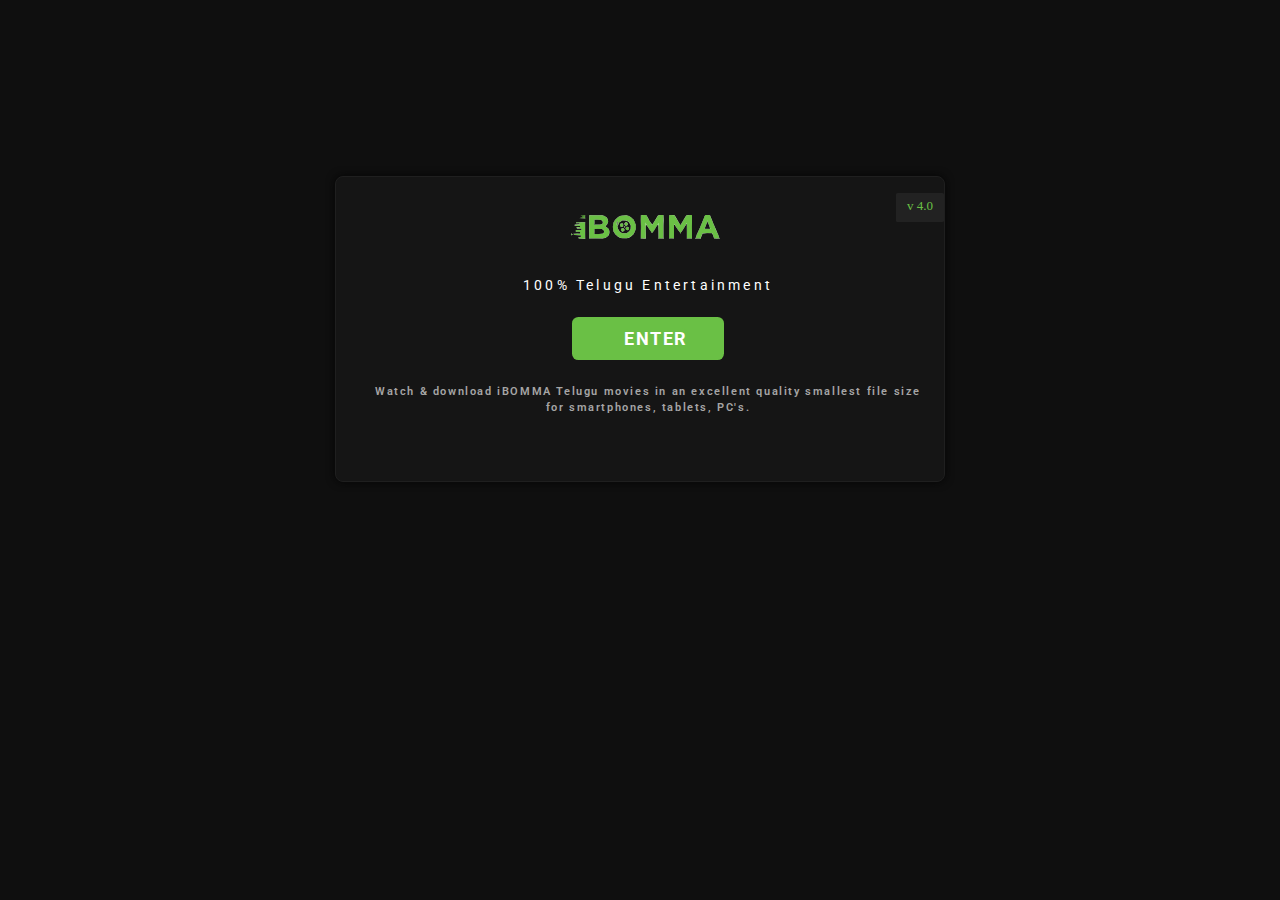
<file: index.html>
<!DOCTYPE html>
<html lang="en">

<head>
    <meta charset="UTF-8">
    <meta name="viewport" content="width=device-width, initial-scale=1.0">
    <title>iBOMMA - Watch iBomma Telugu Movies in HD</title>
    <link rel="shortcut icon" href="Images/ibomma-fav.jpg" type="image/x-icon">
    <link rel="stylesheet" href="indexstyle.css">
    <link rel="preconnect" href="https://fonts.googleapis.com">
    <link rel="preconnect" href="https://fonts.gstatic.com" crossorigin>
    <link href="https://fonts.googleapis.com/css2?family=Roboto:wght@300&display=swap" rel="stylesheet">
</head>

<body>
    <div class="box">
        <div class="ver">v 4.0</div>
        <img src="Images/logo.png" id="img">       
        <br>
        <p class="words">100% Telugu Entertainment</p>
        <button class="button"><a href="country.html">ENTER</a></button>
        <!-- <button class="button">USA</button> -->
        <div class="des">Watch & download iBOMMA Telugu movies in an excellent quality smallest file size<br>for smartphones, tablets, PC's.</div class="des">
    </div>
</body>

</html>
</file>
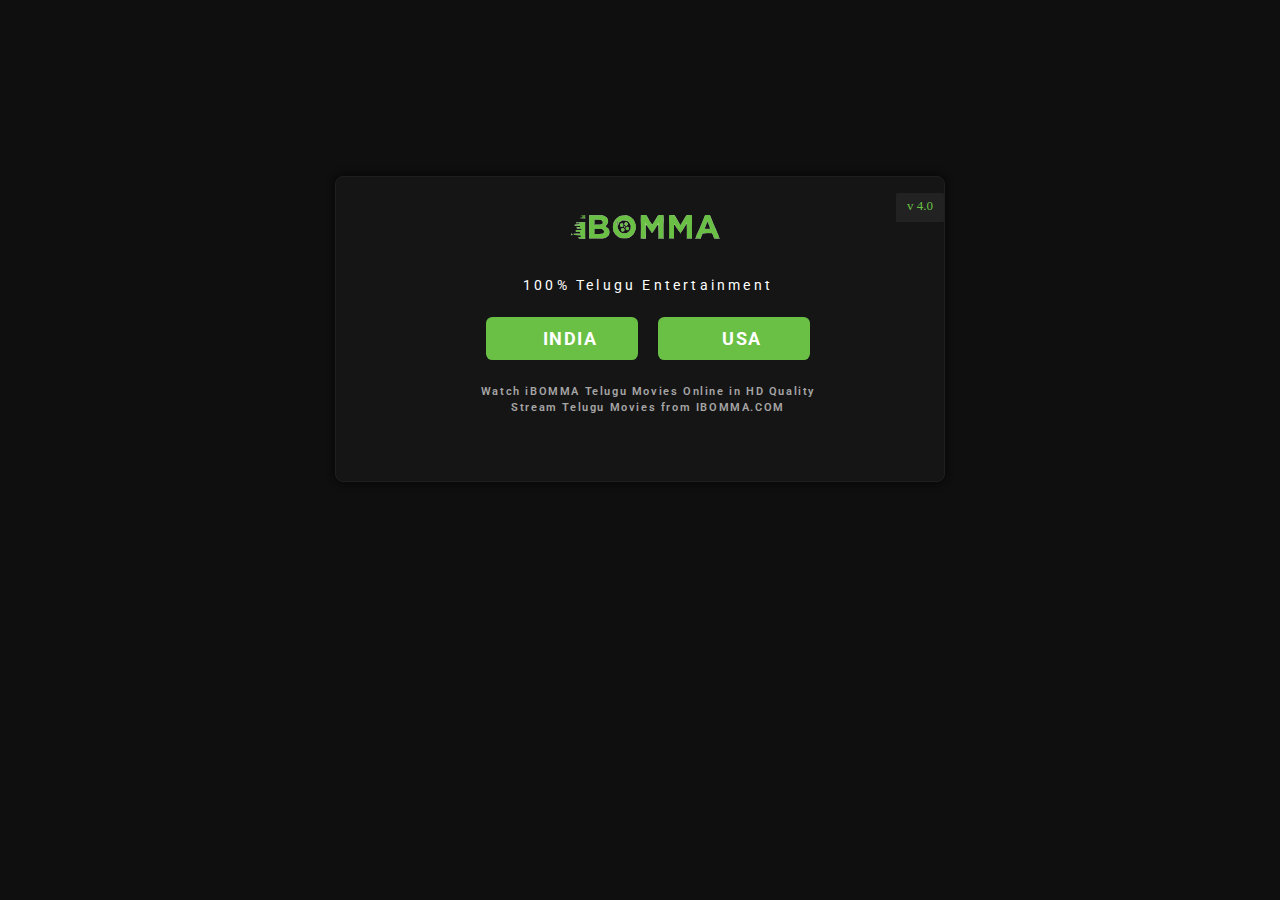
<file: country.html>
<!DOCTYPE html>
<html lang="en">

<head>
    <meta charset="UTF-8">
    <meta name="viewport" content="width=device-width, initial-scale=1.0">
    <title>iBOMMA - Watch iBomma Telugu Movies in HD</title>
    <link rel="shortcut icon" href="Images/ibomma-fav.jpg" type="image/x-icon">
    <link rel="stylesheet" href="indexstyle.css">
    <link rel="preconnect" href="https://fonts.googleapis.com">
    <link rel="preconnect" href="https://fonts.gstatic.com" crossorigin>
    <link href="https://fonts.googleapis.com/css2?family=Roboto:wght@300&display=swap" rel="stylesheet">
</head>

<body>
    <div class="box">
        <div class="ver">v 4.0</div>
        <img src="Images/logo.png" id="img">       
        <br>
        <p class="words">100% Telugu Entertainment</p>
        <button class="button"><a href="page.html">INDIA</a></button>
        <button class="button"><a href="page.html">USA</a></button>
        <div class="des">Watch iBOMMA Telugu Movies Online in HD Quality<br>Stream Telugu Movies from IBOMMA.COM</div class="des">
    </div>
</body>
</html>
</file>
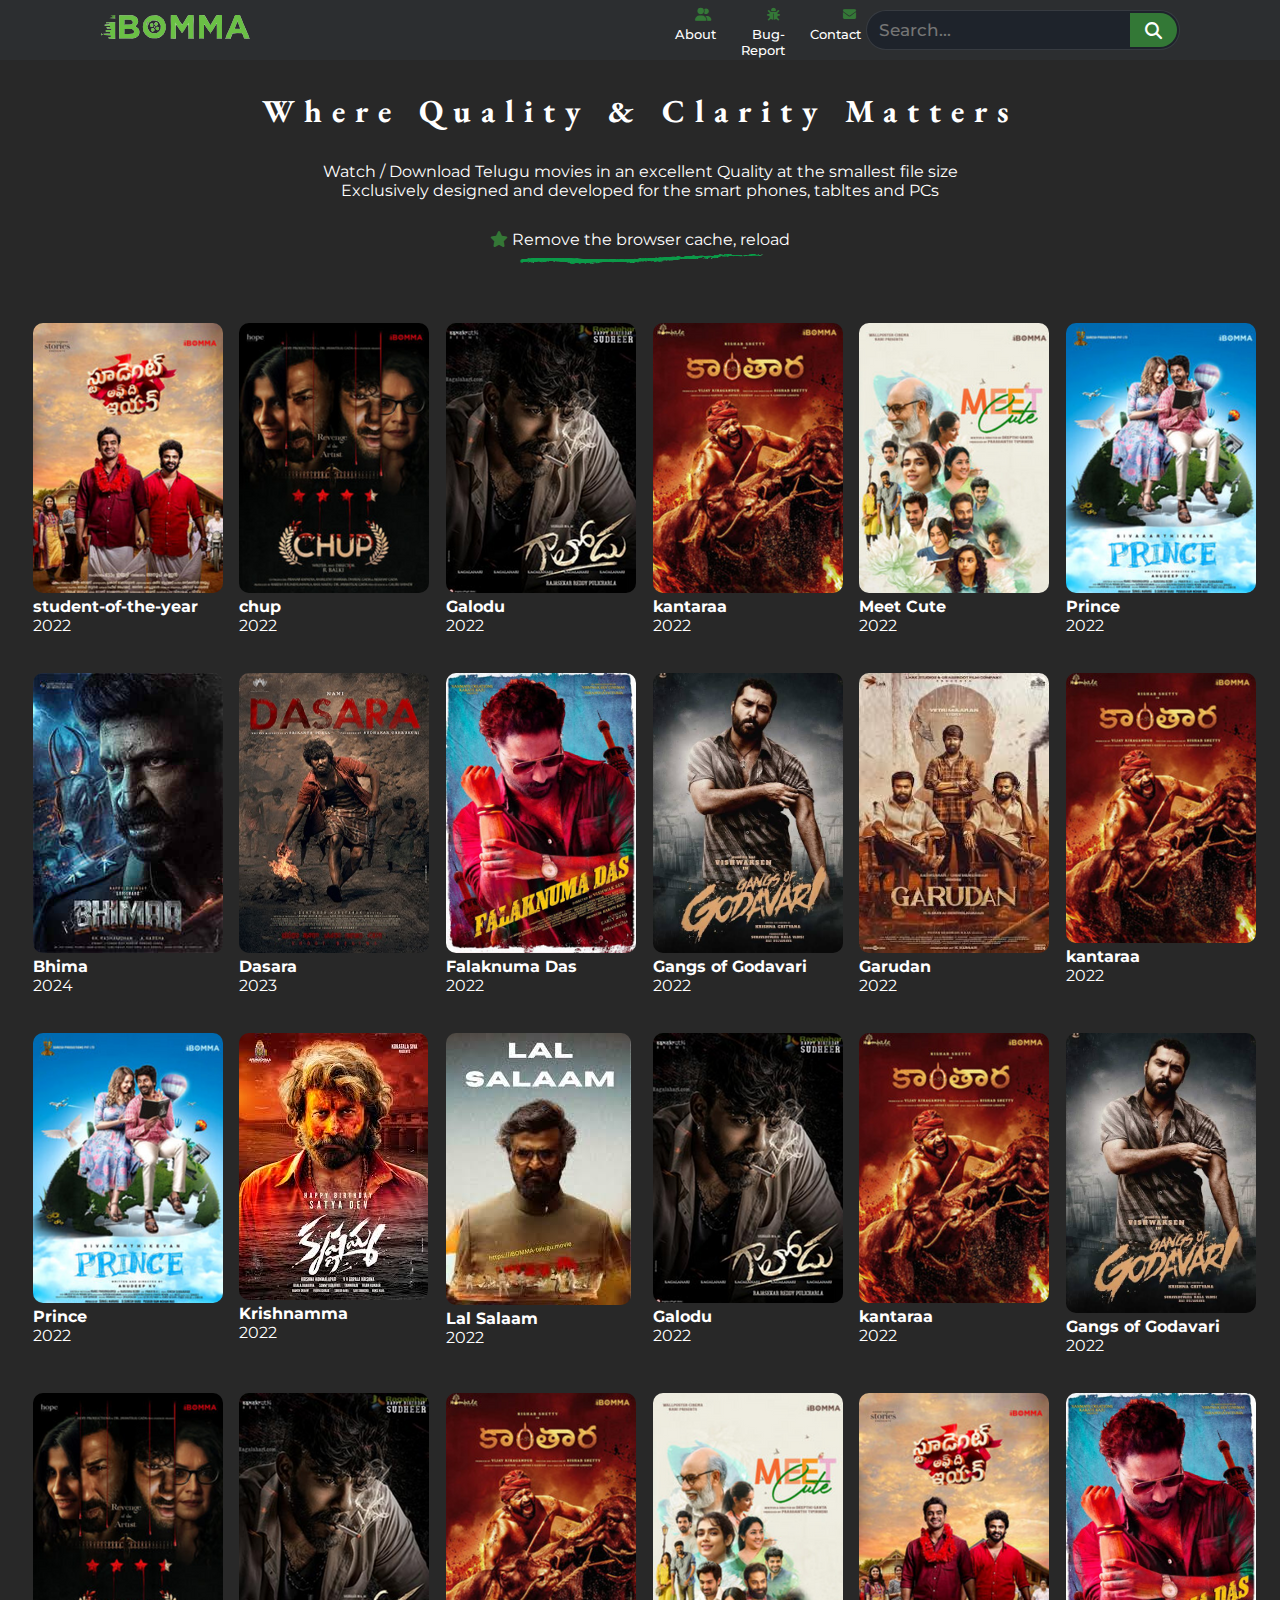
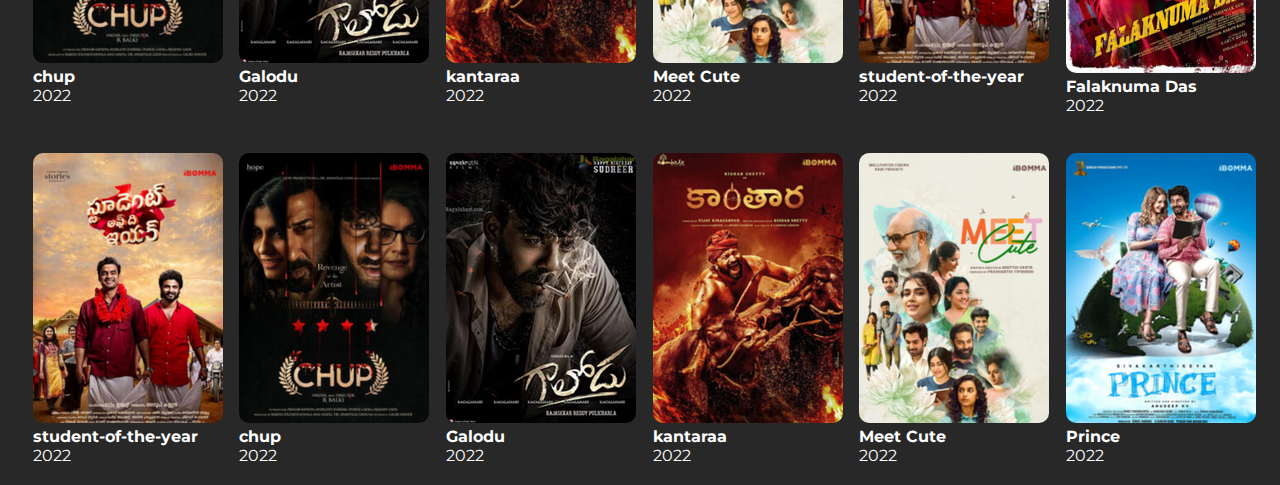
<file: page.html>
<!DOCTYPE html>
<html lang="en">
<head>
    <meta charset="UTF-8">
    <meta name="viewport" content="width=device-width, initial-scale=1.0">
    <link rel="stylesheet" href="pagestyle.css">
    <title>Ibomma</title>
    <link rel="stylesheet" href="https://cdnjs.cloudflare.com/ajax/libs/font-awesome/6.6.0/css/all.min.css">
</head>
<body>
    <nav>
        <div class="logo">
            <img src="Images/logo.png" alt="Logo">
        </div>
        <div class="nav-items">
            <a href="#"><i class="fa-solid fa-user-group"></i>About</a>
            <a href="#"><i class="fa-solid fa-bug"></i>Bug-Report</a>
            <a href="#"><i class="fa-solid fa-envelope"></i>Contact</a>
        </div>
        <form action="#">
            <input type="search" class="search-data" placeholder="Search..." required>
            <button type="submit" class="fas fa-search"></button>
        </form>
    </nav>
    <div class="content">
        <h1>Where Quality & Clarity Matters</h1>
        <p>Watch / Download Telugu movies in an excellent Quality at the smallest file size<br>
        Exclusively designed and developed for the smart phones, tabltes and PCs</p>
        <p><i class="fa-solid fa-star"></i>&nbsp;Remove the browser cache, reload</p>
        <img src="Images/underline.png" alt="underline-img" class="underline">
    </div>
    <section class="movie-items">
        <div class="row">
            <div class="column">
                <img src="Images/student-of-the-year.png" alt="movie1">
                <h4>student-of-the-year</h4>
                <p>2022</p>
            </div>
            <div class="column">
                <img src="Images/chup.png" alt="movie1">
                <h4>chup</h4>
                <p>2022</p>
            </div>
            <div class="column">
                <img src="Images/galodu.png" alt="movie1">
                <h4>Galodu</h4>
                <p>2022</p>
            </div>
            <div class="column">
                <img src="Images/kantaraa.png" alt="movie1">
                <h4>kantaraa</h4>
                <p>2022</p>
            </div>
            <div class="column">
                <img src="Images/meet-cute.png" alt="movie1">
                <h4>Meet Cute</h4>
                <p>2022</p>
            </div>
            <div class="column">
                <img src="Images/prince.png" alt="movie1">
                <h4>Prince</h4>
                <p>2022</p>
            </div>
        </div>
        <br><br>
        <div class="row">
            <div class="column">
                <img src="Images/Bhima.jpeg" alt="movie1" style="height: 280px; width: 190px;">
                <h4>Bhima</h4>
                <p>2024</p>
            </div>
            <div class="column">
                <img src="Images/Dasara.jpg" alt="movie1" style="height: 280px; width: 190px;">
                <h4>Dasara</h4>
                <p>2023</p>
            </div>
            <div class="column">
                <img src="Images/Falaknuma Das.jpg" alt="movie1" style="height: 280px; width: 190px;">
                <h4>Falaknuma Das</h4>
                <p>2022</p>
            </div>
            <div class="column">
                <img src="Images/Gangs of Godavari .jpeg" alt="movie1" style="height: 280px; width: 190px;">
                <h4>Gangs of Godavari</h4>
                <p>2022</p>
            </div>
            <div class="column">
                <img src="Images/Garudan.jpeg" alt="movie1" style="height: 280px; width: 190px;">
                <h4>Garudan</h4>
                <p>2022</p>
            </div>
            <div class="column">
                <img src="Images/kantaraa.png" alt="movie1">
                <h4>kantaraa</h4>
                <p>2022</p>
            </div>
        </div>
        <br><br>
        <div class="row">
            <div class="column">
                <img src="Images/prince.png" alt="movie1">
                <h4>Prince</h4>
                <p>2022</p>
            </div>
            <div class="column">
                <img src="Images/Krishnamma.jpeg" alt="movie1">
                <h4>Krishnamma</h4>
                <p>2022</p>
            </div>
            <div class="column">
                <img src="Images/Lal Salaam.png" alt="movie1">
                <h4>Lal Salaam</h4>
                <p>2022</p>
            </div>
            <div class="column">
                <img src="Images/galodu.png" alt="movie1">
                <h4>Galodu</h4>
                <p>2022</p>
            </div>
            <div class="column">
                <img src="Images/kantaraa.png" alt="movie1">
                <h4>kantaraa</h4>
                <p>2022</p>
            </div>
            <div class="column">
                <img src="Images/Gangs of Godavari .jpeg" alt="movie1"  style="height: 280px; width: 190px;">
                <h4>Gangs of Godavari</h4>
                <p>2022</p>
            </div>
            
        </div>
        <br><br>
        <div class="row">
            
            <div class="column">
                <img src="Images/chup.png" alt="movie1">
                <h4>chup</h4>
                <p>2022</p>
            </div>
            <div class="column">
                <img src="Images/galodu.png" alt="movie1">
                <h4>Galodu</h4>
                <p>2022</p>
            </div>
            <div class="column">
                <img src="Images/kantaraa.png" alt="movie1">
                <h4>kantaraa</h4>
                <p>2022</p>
            </div>
            <div class="column">
                <img src="Images/meet-cute.png" alt="movie1">
                <h4>Meet Cute</h4>
                <p>2022</p>
            </div>
            <div class="column">
                <img src="Images/student-of-the-year.png" alt="movie1">
                <h4>student-of-the-year</h4>
                <p>2022</p>
            </div>
            <div class="column">
                <img src="Images/Falaknuma Das.jpg" alt="movie1" style="height: 280px; width: 190px;">
                <h4>Falaknuma Das</h4>
                <p>2022</p>
            </div>
        </div><br><br>
        <div class="row">
            <div class="column">
                <img src="Images/student-of-the-year.png" alt="movie1">
                <h4>student-of-the-year</h4>
                <p>2022</p>
            </div>
            <div class="column">
                <img src="Images/chup.png" alt="movie1">
                <h4>chup</h4>
                <p>2022</p>
            </div>
            <div class="column">
                <img src="Images/galodu.png" alt="movie1">
                <h4>Galodu</h4>
                <p>2022</p>
            </div>
            <div class="column">
                <img src="Images/kantaraa.png" alt="movie1">
                <h4>kantaraa</h4>
                <p>2022</p>
            </div>
            <div class="column">
                <img src="Images/meet-cute.png" alt="movie1">
                <h4>Meet Cute</h4>
                <p>2022</p>
            </div>
            <div class="column">
                <img src="Images/prince.png" alt="movie1">
                <h4>Prince</h4>
                <p>2022</p>
            </div>
        </div>
    </section>
</body>
</html>
</file>
<file: indexstyle.css>
*{
    background-color: #0f0f0f;
}
.box{
    width: 38rem;
    text-align: center;
    height: 19rem;
    background-color: #151515;
    margin: auto;
    margin-top: 11rem;
    position: relative;
    border-radius: 0.5rem;
    border:1px solid #1f1f1f;
    box-shadow: #050505 0 0 8px 0;
}
#img{
    margin-top: -1rem;
    margin-left: 45px;
    background-color: #151515;
}
.ver{
    font-size: 14px;
    color:#6ac045;
    margin-left: 35rem;
    width: 3rem;
    height: 1.8rem;
    border-radius: 0.1rem;
    display: inline-block;
    vertical-align: middle;
    margin-top: 1rem;
    text-align: center;
    line-height: 1.6rem;
    font-size: small;
    background-color: #222;
}
.words{
    margin-top: 1.4rem;
    color: white;
    margin-left:  1rem;
    background-color: #151515;
    font-family: 'Roboto', sans-serif;
    letter-spacing:0.2rem;
    font-size: 0.9rem;
}
.button{
    margin-top:  0.5rem;
    background-color: #6ac045;
    border:#050505;
    width: 9.5rem;
    margin-left: 1rem;
    font-family: 'Roboto', sans-serif;
    height: 2.7rem;
    font-size: large;
    font-weight: 700;
    border-radius: 0.4rem;
    letter-spacing: 0.1rem;
    color: #fff;
}
.button a{
    margin-top:  0.5rem;
    background-color: #6ac045;
    border:#050505;
    width: 9.5rem;
    margin-left: 1rem;
    font-family: 'Roboto', sans-serif;
    height: 2.7rem;
    font-size: large;
    font-weight: 700;
    border-radius: 0.4rem;
    letter-spacing: 0.1rem;
    color: #fff;
    text-decoration: none;
}
.button:hover{
    cursor: pointer;
    background-color: #58b92e;
}
.des{
    color: rgb(166 165 165);
    font-size: 0.7rem;
    letter-spacing: 0.1rem;
    font-weight: 600;
    background-color: #151515;
    margin-left: 1rem;
    margin-top: 1.5rem;
    line-height: 1rem;
    font-family: 'Roboto', sans-serif;
    /* font-family: -apple-system,system-ui,BlinkMacSystemFont,"Segoe UI",Helvetica,Arial,sans-serif,"Apple Color Emoji","Segoe UI Emoji","Segoe UI Symbol"; */
}
</file>
<file: pagestyle.css>
@import url('https://fonts.googleapis.com/css2?family=Montserrat&display=swap');
@import url('https://fonts.googleapis.com/css2?family=EB+Garamond:ital,wght@0,400..800;1,400..800&family=Montserrat:ital,wght@0,100..900;1,100..900&display=swap');
*{
    margin: 0;
    padding: 0;
    outline: 0;
    box-sizing: border-box;
    font-family: 'montserrat',sans-serif;   
}

body{
    background: #282828;
    overflow-x: hidden;
}

nav{
    background: #2c2e30;
    display: flex;
    text-align: right;
    align-items: center;
    height: 60px;
    padding: 0 100px;
}

nav .logo{
    cursor: pointer;
}

nav .nav-items{
    display: flex;
    flex:1;
    padding: 0 0 0 40px;
    margin-left: 330px;
}

nav .nav-items a{
    color: #fff;
    font-size: 13px;
    font-weight: 500;
    text-decoration: none;
    padding: 5px;
    margin-left: 15px;
}

nav .nav-items a i{
    color: #368338e1;
    padding: 5px;
}

nav form{
    display: flex;
    height: 40px;
    padding: 2px;
    background: #1e232b;
    min-width: 18% !important;
    border-radius: 30px;
    border: 1px solid rgba(155,155,155,0.2);
}

nav form .search-data{
    width: 100%;
    height: 100%;
    padding: 0 10px;
    color: #fff;
    font-size: 17px;
    border: none;
    font-weight: 500;
    background: none;
}

nav form button{
    padding: 0 15px;
    color: #fff;
    font-size: 17px;
    background: #368338e1;
    border: none;
    cursor: pointer;
    border-top-right-radius: 17px;
    border-bottom-right-radius: 17px;
}

nav form button:hover{
    background: #2d6b2fe1;
}

.content{
    margin-top: 30px;
    text-align: center;
    color: white;
}

.content h1{
    justify-content: space-between;
    letter-spacing: 10px;
    font-family: "EB Garamond", serif;
}

.content p{
    margin-top: 30px;
}

.content p i{
    color: #368338e1;
}

.content .underline{
    width: 20%;
    height: 20px;
}

.movie-items{
    width: 100%;
    height: 10%;
    margin-top: 30px;
    margin-left: 1%;
    padding: 20px;
}

.column{
    float: left;
    width: 16.66%;
    cursor: pointer;
}

.column img{
    border-radius: 10px;
}

.row::after{
    content: '';
    clear: both;
    display: table;
}

.column h4,p{
    color: white;
}

.column:hover{
    scale: 1.1;
}
</file>
